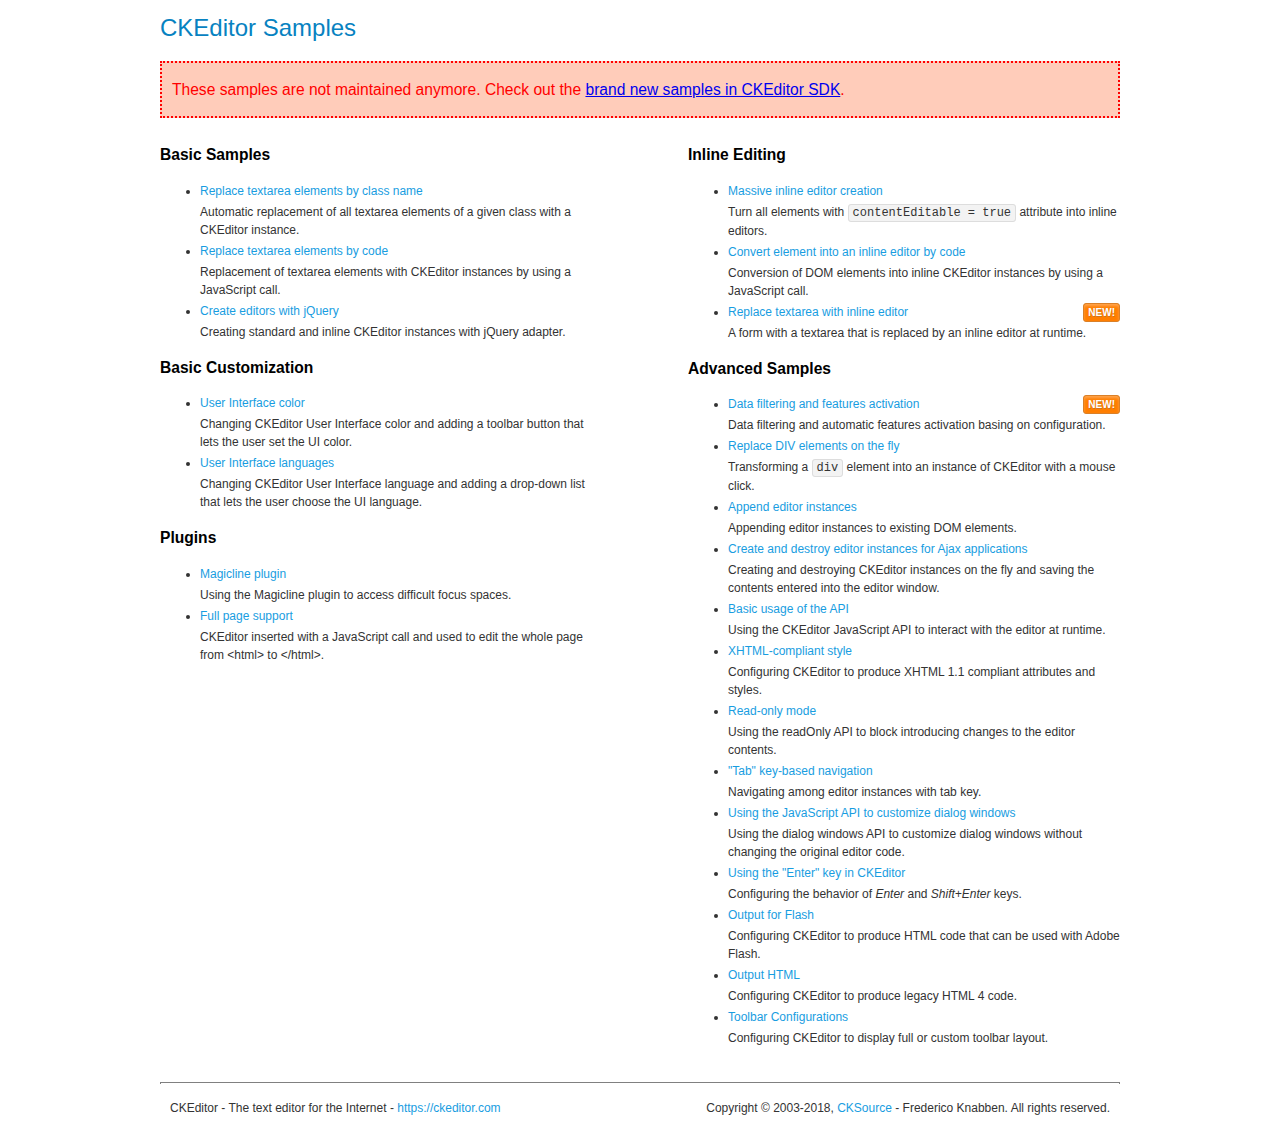
<file: wwwroot/chameleon-admin-master/theme-assets/vendors/js/editors/ckeditor/samples/old/index.html>
<!DOCTYPE html>
<!--
Copyright (c) 2003-2018, CKSource - Frederico Knabben. All rights reserved.
For licensing, see LICENSE.md or https://ckeditor.com/legal/ckeditor-oss-license
-->
<html>
<head>
	<meta charset="utf-8">
	<title>CKEditor Samples</title>
	<link rel="stylesheet" href="sample.css">
</head>
<body>
	<h1 class="samples">
		CKEditor Samples
	</h1>
	<div class="warning deprecated">
		These samples are not maintained anymore. Check out the <a href="https://sdk.ckeditor.com/">brand new samples in CKEditor SDK</a>.
	</div>
	<div class="twoColumns">
		<div class="twoColumnsLeft">
			<h2 class="samples">
				Basic Samples
			</h2>
			<dl class="samples">
				<dt><a class="samples" href="replacebyclass.html">Replace textarea elements by class name</a></dt>
				<dd>Automatic replacement of all textarea elements of a given class with a CKEditor instance.</dd>

				<dt><a class="samples" href="replacebycode.html">Replace textarea elements by code</a></dt>
				<dd>Replacement of textarea elements with CKEditor instances by using a JavaScript call.</dd>

				<dt><a class="samples" href="jquery.html">Create editors with jQuery</a></dt>
				<dd>Creating standard and inline CKEditor instances with jQuery adapter.</dd>
			</dl>

			<h2 class="samples">
				Basic Customization
			</h2>
			<dl class="samples">
				<dt><a class="samples" href="uicolor.html">User Interface color</a></dt>
				<dd>Changing CKEditor User Interface color and adding a toolbar button that lets the user set the UI color.</dd>

				<dt><a class="samples" href="uilanguages.html">User Interface languages</a></dt>
				<dd>Changing CKEditor User Interface language and adding a drop-down list that lets the user choose the UI language.</dd>
			</dl>


			<h2 class="samples">Plugins</h2>
<dl class="samples">
<dt><a class="samples" href="magicline/magicline.html">Magicline plugin</a></dt>
<dd>Using the Magicline plugin to access difficult focus spaces.</dd>

<dt><a class="samples" href="wysiwygarea/fullpage.html">Full page support</a></dt>
<dd>CKEditor inserted with a JavaScript call and used to edit the whole page from &lt;html&gt; to &lt;/html&gt;.</dd>
</dl>
		</div>
		<div class="twoColumnsRight">
			<h2 class="samples">
				Inline Editing
			</h2>
			<dl class="samples">
				<dt><a class="samples" href="inlineall.html">Massive inline editor creation</a></dt>
				<dd>Turn all elements with <code>contentEditable = true</code> attribute into inline editors.</dd>

				<dt><a class="samples" href="inlinebycode.html">Convert element into an inline editor by code</a></dt>
				<dd>Conversion of DOM elements into inline CKEditor instances by using a JavaScript call.</dd>

				<dt><a class="samples" href="inlinetextarea.html">Replace textarea with inline editor</a> <span class="new">New!</span></dt>
				<dd>A form with a textarea that is replaced by an inline editor at runtime.</dd>

				
			</dl>

			<h2 class="samples">
				Advanced Samples
			</h2>
			<dl class="samples">
				<dt><a class="samples" href="datafiltering.html">Data filtering and features activation</a> <span class="new">New!</span></dt>
				<dd>Data filtering and automatic features activation basing on configuration.</dd>

				<dt><a class="samples" href="divreplace.html">Replace DIV elements on the fly</a></dt>
				<dd>Transforming a <code>div</code> element into an instance of CKEditor with a mouse click.</dd>

				<dt><a class="samples" href="appendto.html">Append editor instances</a></dt>
				<dd>Appending editor instances to existing DOM elements.</dd>

				<dt><a class="samples" href="ajax.html">Create and destroy editor instances for Ajax applications</a></dt>
				<dd>Creating and destroying CKEditor instances on the fly and saving the contents entered into the editor window.</dd>

				<dt><a class="samples" href="api.html">Basic usage of the API</a></dt>
				<dd>Using the CKEditor JavaScript API to interact with the editor at runtime.</dd>

				<dt><a class="samples" href="xhtmlstyle.html">XHTML-compliant style</a></dt>
				<dd>Configuring CKEditor to produce XHTML 1.1 compliant attributes and styles.</dd>

				<dt><a class="samples" href="readonly.html">Read-only mode</a></dt>
				<dd>Using the readOnly API to block introducing changes to the editor contents.</dd>

				<dt><a class="samples" href="tabindex.html">"Tab" key-based navigation</a></dt>
				<dd>Navigating among editor instances with tab key.</dd>


				
<dt><a class="samples" href="dialog/dialog.html">Using the JavaScript API to customize dialog windows</a></dt>
<dd>Using the dialog windows API to customize dialog windows without changing the original editor code.</dd>

<dt><a class="samples" href="enterkey/enterkey.html">Using the &quot;Enter&quot; key in CKEditor</a></dt>
<dd>Configuring the behavior of <em>Enter</em> and <em>Shift+Enter</em> keys.</dd>

<dt><a class="samples" href="htmlwriter/outputforflash.html">Output for Flash</a></dt>
<dd>Configuring CKEditor to produce HTML code that can be used with Adobe Flash.</dd>

<dt><a class="samples" href="htmlwriter/outputhtml.html">Output HTML</a></dt>
<dd>Configuring CKEditor to produce legacy HTML 4 code.</dd>

<dt><a class="samples" href="toolbar/toolbar.html">Toolbar Configurations</a></dt>
<dd>Configuring CKEditor to display full or custom toolbar layout.</dd>

			</dl>
		</div>
	</div>
	<div id="footer">
		<hr>
		<p>
			CKEditor - The text editor for the Internet - <a class="samples" href="https://ckeditor.com/">https://ckeditor.com</a>
		</p>
		<p id="copy">
			Copyright &copy; 2003-2018, <a class="samples" href="https://cksource.com/">CKSource</a> - Frederico Knabben. All rights reserved.
		</p>
	</div>
</body>
</html>
</file>
<file: wwwroot/chameleon-admin-master/theme-assets/vendors/js/editors/ckeditor/samples/old/sample.css>
/*
Copyright (c) 2003-2018, CKSource - Frederico Knabben. All rights reserved.
For licensing, see LICENSE.md or https://ckeditor.com/legal/ckeditor-oss-license
*/

html, body, h1, h2, h3, h4, h5, h6, div, span, blockquote, p, address, form, fieldset, img, ul, ol, dl, dt, dd, li, hr, table, td, th, strong, em, sup, sub, dfn, ins, del, q, cite, var, samp, code, kbd, tt, pre
{
	line-height: 1.5;
}

body
{
	padding: 10px 30px;
}

input, textarea, select, option, optgroup, button, td, th
{
	font-size: 100%;
}

pre
{
	-moz-tab-size: 4;
	tab-size: 4;
}

pre, code, kbd, samp, tt
{
	font-family: monospace,monospace;
	font-size: 1em;
}

body {
	width: 960px;
	margin: 0 auto;
}

code
{
	background: #f3f3f3;
	border: 1px solid #ddd;
	padding: 1px 4px;
	border-radius: 3px;
}

abbr
{
	border-bottom: 1px dotted #555;
	cursor: pointer;
}

.new, .beta
{
	text-transform: uppercase;
	font-size: 10px;
	font-weight: bold;
	padding: 1px 4px;
	margin: 0 0 0 5px;
	color: #fff;
	float: right;
	border-radius: 3px;
}

.new
{
	background: #FF7E00;
	border: 1px solid #DA8028;
	text-shadow: 0 1px 0 #C97626;

	box-shadow: 0 2px 3px 0 #FFA54E inset;
}

.beta
{
	background: #18C0DF;
	border: 1px solid #19AAD8;
	text-shadow: 0 1px 0 #048CAD;
	font-style: italic;

	box-shadow: 0 2px 3px 0 #50D4FD inset;
}

h1.samples
{
	color: #0782C1;
	font-size: 200%;
	font-weight: normal;
	margin: 0;
	padding: 0;
}

h1.samples a
{
	color: #0782C1;
	text-decoration: none;
	border-bottom: 1px dotted #0782C1;
}

.samples a:hover
{
	border-bottom: 1px dotted #0782C1;
}

h2.samples
{
	color: #000000;
	font-size: 130%;
	margin: 15px 0 0 0;
	padding: 0;
}

p, blockquote, address, form, pre, dl, h1.samples, h2.samples
{
	margin-bottom: 15px;
}

ul.samples
{
	margin-bottom: 15px;
}

.clear
{
	clear: both;
}

fieldset
{
	margin: 0;
	padding: 10px;
}

body, input, textarea
{
	color: #333333;
	font-family: Arial, Helvetica, sans-serif;
}

body
{
	font-size: 75%;
}

a.samples
{
	color: #189DE1;
	text-decoration: none;
}

form
{
	margin: 0;
	padding: 0;
}

pre.samples
{
	background-color: #F7F7F7;
	border: 1px solid #D7D7D7;
	overflow: auto;
	padding: 0.25em;
	white-space: pre-wrap; /* CSS 2.1 */
	word-wrap: break-word; /* IE7 */
}

#footer
{
	clear: both;
	padding-top: 10px;
}

#footer hr
{
	margin: 10px 0 15px 0;
	height: 1px;
	border: solid 1px gray;
	border-bottom: none;
}

#footer p
{
	margin: 0 10px 10px 10px;
	float: left;
}

#footer #copy
{
	float: right;
}

#outputSample
{
	width: 100%;
	table-layout: fixed;
}

#outputSample thead th
{
	color: #dddddd;
	background-color: #999999;
	padding: 4px;
	white-space: nowrap;
}

#outputSample tbody th
{
	vertical-align: top;
	text-align: left;
}

#outputSample pre
{
	margin: 0;
	padding: 0;
}

.description
{
	border: 1px dotted #B7B7B7;
	margin-bottom: 10px;
	padding: 10px 10px 0;
	overflow: hidden;
}

label
{
	display: block;
	margin-bottom: 6px;
}

/**
 *	CKEditor editables are automatically set with the "cke_editable" class
 *	plus cke_editable_(inline|themed) depending on the editor type.
 */

/* Style a bit the inline editables. */
.cke_editable.cke_editable_inline
{
	cursor: pointer;
}

/* Once an editable element gets focused, the "cke_focus" class is
   added to it, so we can style it differently. */
.cke_editable.cke_editable_inline.cke_focus
{
	box-shadow: inset 0px 0px 20px 3px #ddd, inset 0 0 1px #000;
	outline: none;
	background: #eee;
	cursor: text;
}

/* Avoid pre-formatted overflows inline editable. */
.cke_editable_inline pre
{
	white-space: pre-wrap;
	word-wrap: break-word;
}

/**
 *	Samples index styles.
 */

.twoColumns,
.twoColumnsLeft,
.twoColumnsRight
{
	overflow: hidden;
}

.twoColumnsLeft,
.twoColumnsRight
{
	width: 45%;
}

.twoColumnsLeft
{
	float: left;
}

.twoColumnsRight
{
	float: right;
}

dl.samples
{
	padding: 0 0 0 40px;
}
dl.samples > dt
{
	display: list-item;
	list-style-type: disc;
	list-style-position: outside;
	margin: 0 0 3px;
}
dl.samples > dd
{
	margin: 0 0 3px;
}
.warning
{
	color: #ff0000;
	background-color: #FFCCBA;
	border: 2px dotted #ff0000;
	padding: 15px 10px;
	margin: 10px 0;
}

.warning.deprecated {
	font-size: 1.3em;
}

/* Used on inline samples */

blockquote
{
	font-style: italic;
	font-family: Georgia, Times, "Times New Roman", serif;
	padding: 2px 0;
	border-style: solid;
	border-color: #ccc;
	border-width: 0;
}

.cke_contents_ltr blockquote
{
	padding-left: 20px;
	padding-right: 8px;
	border-left-width: 5px;
}

.cke_contents_rtl blockquote
{
	padding-left: 8px;
	padding-right: 20px;
	border-right-width: 5px;
}

img.right {
	border: 1px solid #ccc;
	float: right;
	margin-left: 15px;
	padding: 5px;
}

img.left {
	border: 1px solid #ccc;
	float: left;
	margin-right: 15px;
	padding: 5px;
}

.marker
{
	background-color: Yellow;
}
</file>
